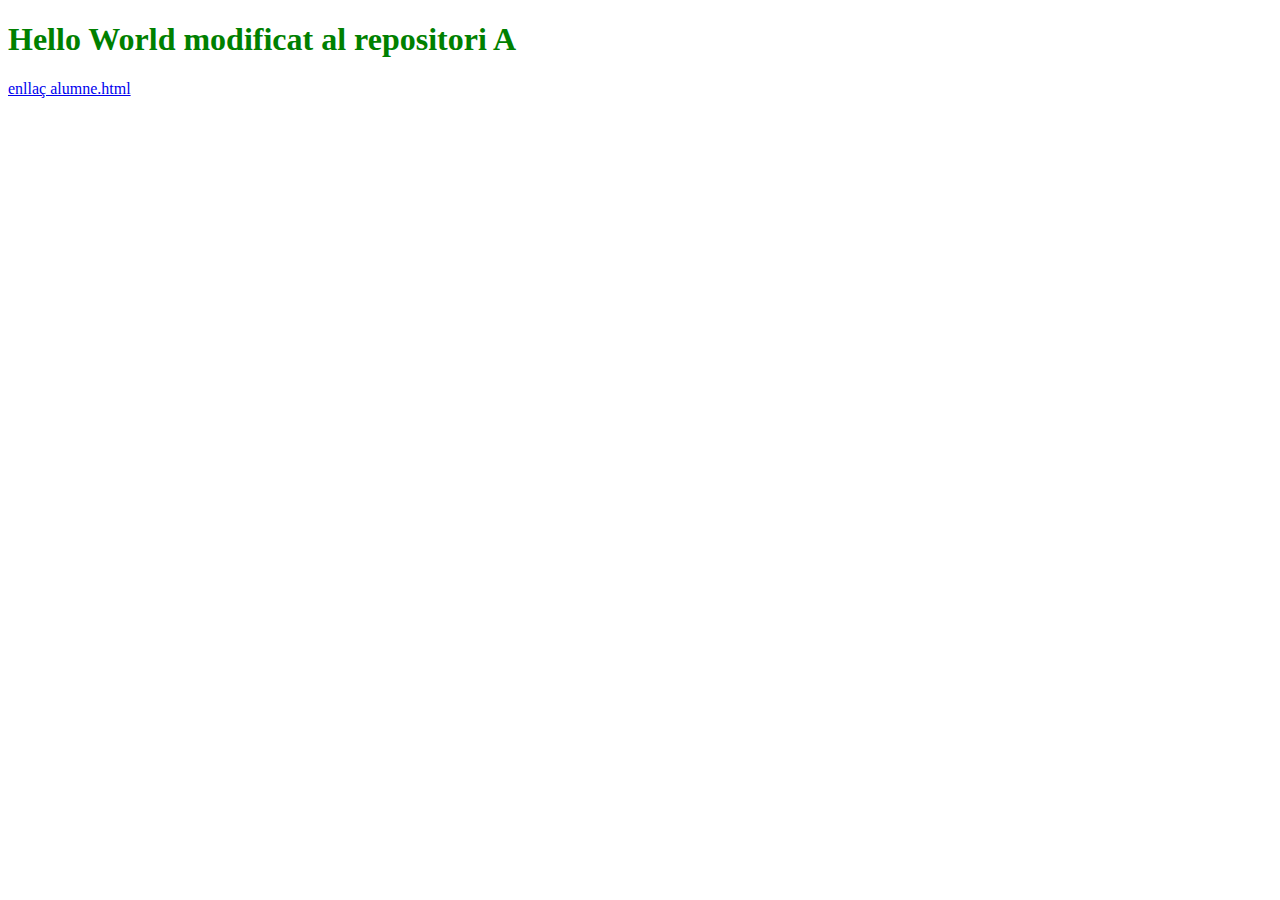
<file: index.html>
<!DOCTYPE html>
<html lang="ca">
<head>
    <meta charset="UTF-8">
    <meta name="viewport" content="width=<device-width>, initial-scale=1.0">
    <link rel="stylesheet" type="text/css" href="styles.css" /> 
    <title>Pràctica 2</title>
</head>
<body>
    <h1 class="index">Hello World modificat al repositori A</h1>
    <a href="alumne.html">enllaç alumne.html</a>
</body>
</html>
</file>
<file: styles.css>
h1.index{
    color: green;
}
h1.alumne{
    color: red;
    text-decoration: underline;
}
</file>
